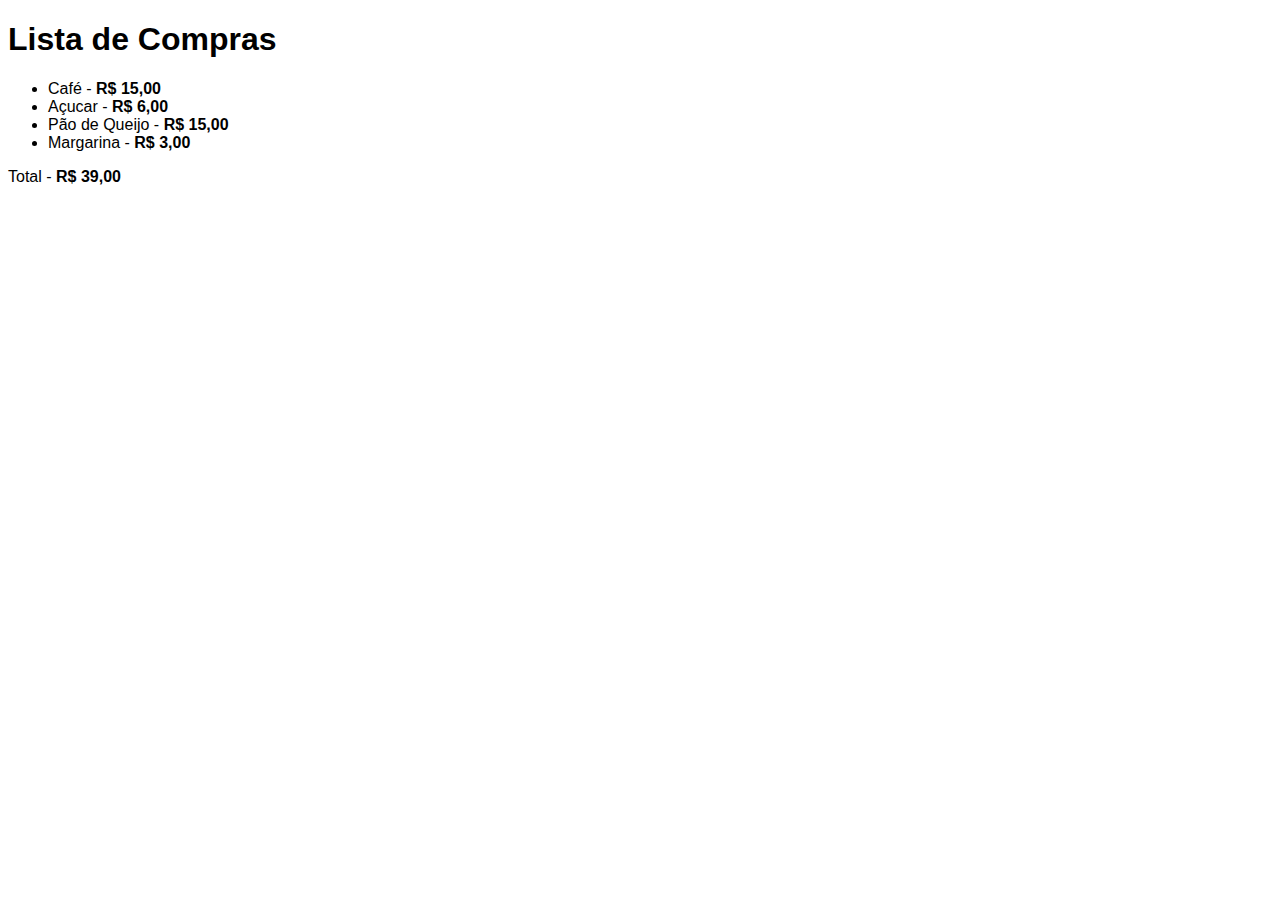
<file: dasafio-1/index.html>
<!DOCTYPE html>
<html lang="en">
<head>
    <meta charset="UTF-8">
    <meta http-equiv="X-UA-Compatible" content="IE=edge">
    <meta name="viewport" content="width=device-width, initial-scale=1.0">
    <title>Lista de compras</title>
    <style>
        *{
            font-family: sans-serif;
        }
    </style>
</head>
<body>
    <h1>Lista de Compras</h1>
    <ul>
        <li>Café - <strong> R$ 15,00</strong></li>
        <li>Açucar - <strong> R$ 6,00</strong> </li>
        <li>Pão de Queijo - <strong>R$ 15,00</strong> </li>
        <li>Margarina - <strong>R$ 3,00</strong> </li>
    </ul>
    <p>Total - <strong>R$ 39,00</strong></p>
</body>
</html>
</file>
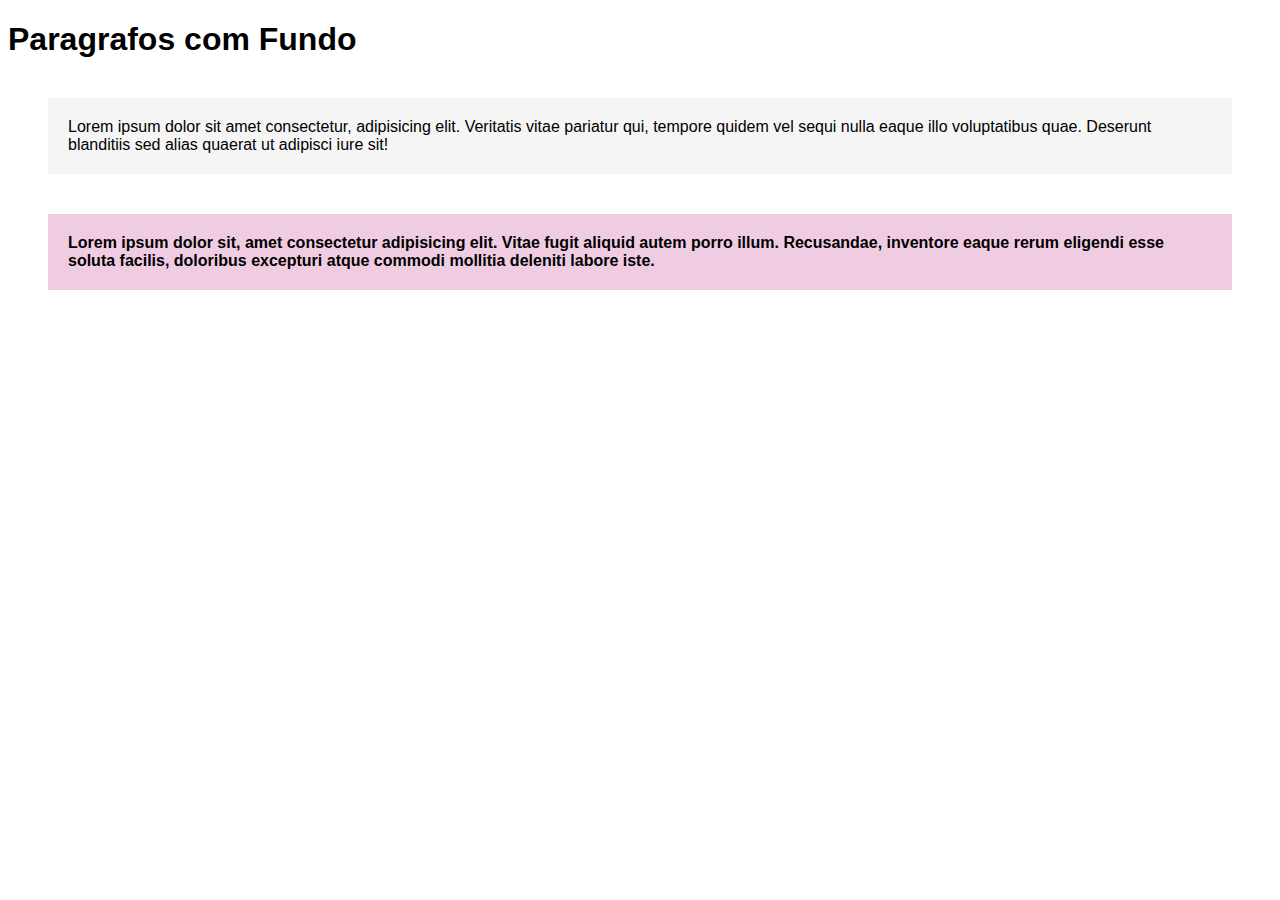
<file: desafio-3/index.html>
<!DOCTYPE html>
<html lang="en">
<head>
    <meta charset="UTF-8">
    <meta http-equiv="X-UA-Compatible" content="IE=edge">
    <meta name="viewport" content="width=device-width, initial-scale=1.0">
    <title>Colorindo Paragrafos</title>
    <link rel="stylesheet" href="style.css">
</head>
<body>
    <h1>Paragrafos com Fundo</h1>
    <p class="cinza">  Lorem ipsum dolor sit amet consectetur, adipisicing elit. Veritatis vitae pariatur qui, tempore quidem vel sequi nulla eaque illo voluptatibus quae. Deserunt blanditiis sed alias quaerat ut adipisci iure sit!</p>

    <p class="colorido">Lorem ipsum dolor sit, amet consectetur adipisicing elit. Vitae fugit aliquid autem porro illum. Recusandae, inventore eaque rerum eligendi esse soluta facilis, doloribus excepturi atque commodi mollitia deleniti labore iste.</p>
    
</body>
</html>
</file>
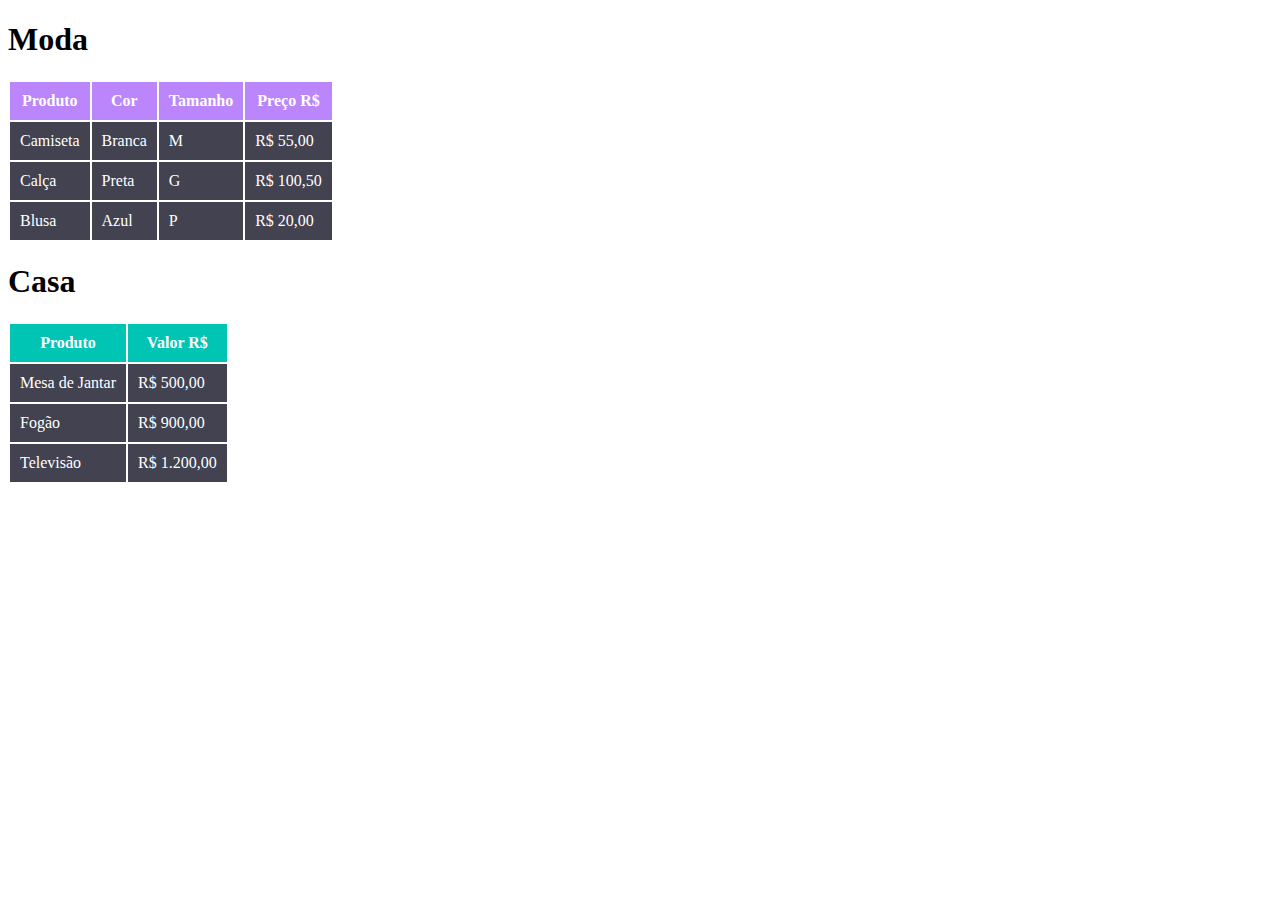
<file: desafio-4/index.html>
<!DOCTYPE html>
<html lang="en">

<head>
    <meta charset="UTF-8">
    <meta http-equiv="X-UA-Compatible" content="IE=edge">
    <meta name="viewport" content="width=device-width, initial-scale=1.0">
    <title>Tabelas</title>
    <link rel="stylesheet" href="style.css">
</head>

<body>

    <table class="tabela">
        <h1>Moda</h1>
        <tr>
            <th>Produto</th>
            <th>Cor</th>
            <th>Tamanho</th>
            <th>Preço R$</th>
        </tr>

        <tr>
            <td>Camiseta</td>
            <td>Branca</td>
            <td>M</td>
            <td>R$ 55,00</td>

        </tr>
        <tr>
            <td>Calça</td>
            <td>Preta</td>
            <td>G</td>
            <td>R$ 100,50</td>
        </tr>



        <tr>
            <td>Blusa</td>
            <td>Azul</td>
            <td>P</td>
            <td>R$ 20,00</td>
        </tr>

    </table>

    <table class="tabelacasa">
        <h1>Casa</h1>
        <tr>
            <th>Produto</th>
            <th>Valor R$</th>
        </tr>

        <tr>
            <td>Mesa de Jantar</td>
            <td>R$ 500,00</td>

        </tr>

        <tr>
            <td>Fogão</td>
            <td>R$ 900,00</td>
        </tr>

        <tr>
            <td>Televisão</td>
            <td>R$ 1.200,00</td>
        </tr>
    </table>
    
</body>

</html>
</file>
<file: desafio-3/style.css>
*{
    font-family: sans-serif;
}

p{
    margin: 40px;
}

.cinza {
    background-color: #f5f5f5;
    padding: 20px;
}

.colorido {
    background-color: #f0cce2;
    padding: 20px;
    font-weight: bold;
}
</file>
<file: desafio-4/style.css>
.tabela th{
    padding: 10px;
    background-color: #bb86fc;
    color: white;
}

.tabela td{
    padding: 10px;
    background-color: #424250;
    color: white;
}

.tabelacasa th{
    padding: 10px;
    background-color: #00c4b4;
    color: white;
}

.tabelacasa td{
    padding: 10px;
    background-color: #424250;
    color: white;
}
</file>
